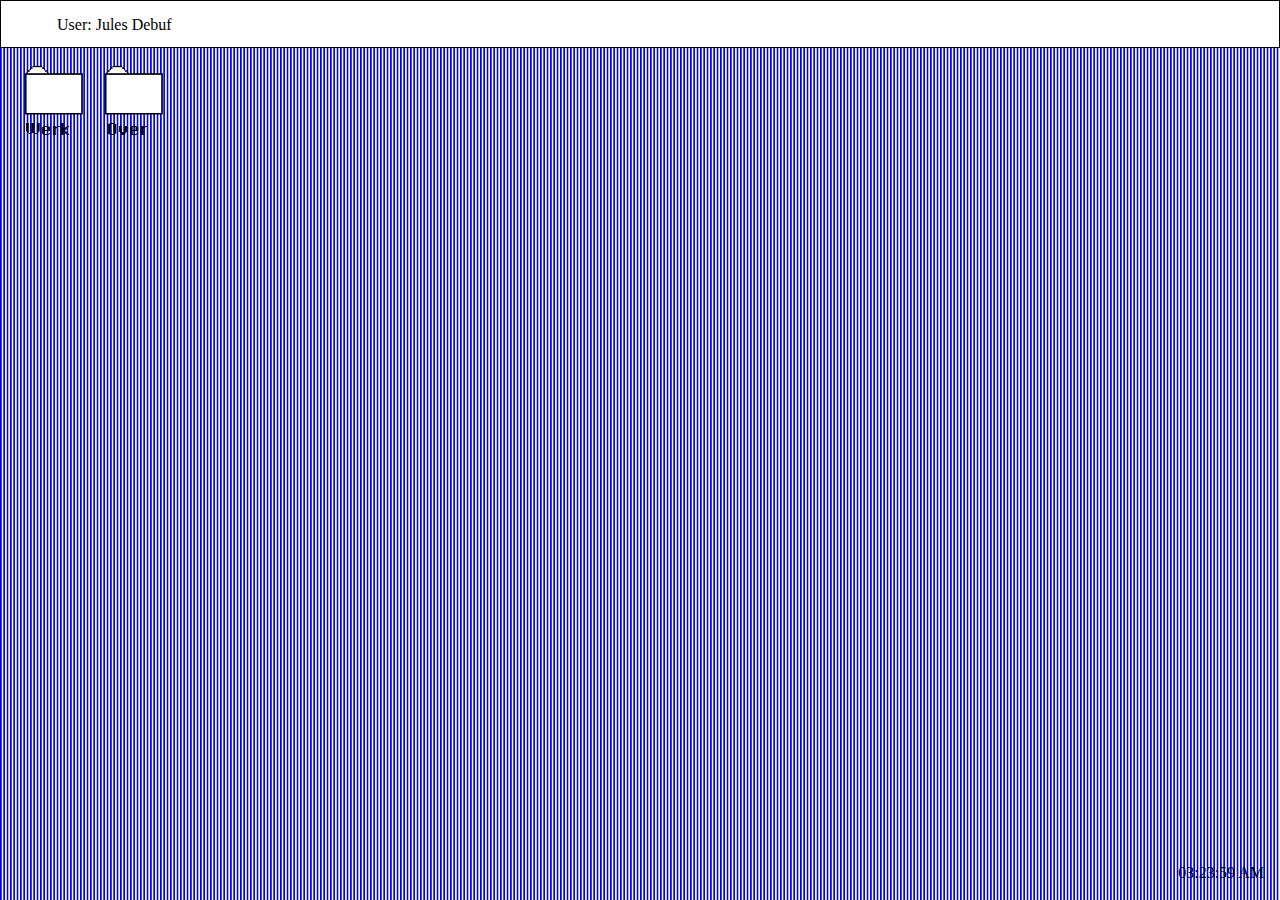
<file: JulesPortfolio/index.html>
<!DOCTYPE html>
<html>
<head>
<meta name="viewport" content="width=device-width, initial-scale=1.0">
<title>Portfolio - Groep B</title>

<link href="style.css" rel="stylesheet" type="text/css">
<script src="main_page.js"></script>
</head>
<body>
	<div class="row">
		
	<div class="col-12">
	<div class="usertab">
		<!-- witte ruimte naast naam : user is plaats voor het logo!-->
		<div id="logodesktop">
		
		</div>
		User: Jules Debuf</div>
		<div id="tijd" onload="showTime()">
					</div>
		</div>
		
	</div>
	 
<div class="row">
	<div class="col-12">
		
		<!-- VENSTERS DIE OPEN EN DICHT MOETEN MOGEN NIET IN DE DIV ZITTEN DIE ZE OPROEPT!-->
		
		<div class="folders" id="buttonwerk" onClick="dubbelClick('folderwerk')" ondblClick="openDiv('tabwerk','folderwerk')">
		<div class="folderimage"></div>
		<div class="foldername" id="folderwerk">Werk</div>
		</div>
		
		
		<div class="folders" id="buttonover" onClick="dubbelClick('folderover')" ondblClick="openDiv('tabover','folderover')">
		<div class="folderimage"></div>
		<div class="foldername" id="folderover">Over</div>
		</div>
		
		
		
		<div class="tabsfile" id="tabwerk">
			<div class="venster3">
						<button class="closetab" onClick="closeDiv('tabwerk')">X</button>
			PC Werk
			
			<div class="folders" id="map1" onClick="dubbelClick('folderwerk1')" ondblClick="openDiv('werk1','folderwerk1')">
			<div class="folderimage"></div>
			<div class="foldername" id="folderwerk1">Grafische Vormgeving</div>
			</div>
			<div class="folders" id="map2" onClick="dubbelClick('folderwerk2')" ondblClick="openDiv('werk2','folderwerk2')">
			<div class="folderimage"></div>
			<div class="foldername" id="folderwerk2">Audiovisuele Vormgeving</div>
			</div>
			<div class="folders" id="map3" onClick="dubbelClick('folderwerk3')" ondblClick="openDiv('werk3','folderwerk3')">
			<div class="folderimage"></div>
			<div class="foldername" id="folderwerk3">Webdesign</div>
			</div>
				
	<div id="werk1">
		<div class="venster2">
			<button class="closetab" onClick="closeDiv('werk1')">X</button>	
			PC  Werk  GRAVO
			<div class="sidebar">
				<button class="projectnaam" onClick="openVideo('opdr1','opdr2','opdr3','opdr4','opdr5','opdr6','opdr7')">Mesh tool</button>
				<button class="projectnaam" onClick="openVideo('opdr2','opdr1','opdr3','opdr4','opdr5','opdr6','opdr7')">Dodge logo</button>
				<button class="projectnaam" onClick="openVideo('opdr3','opdr1','opdr2','opdr4','opdr5','opdr6','opdr7')">Kerstkaarten</button>
				<button class="projectnaam" onClick="openVideo('opdr4','opdr1','opdr2','opdr3','opdr5','opdr6','opdr7')">Naam project</button>
				<button class="projectnaam" onClick="openVideo('opdr5','opdr1','opdr2','opdr3','opdr4','opdr6','opdr7')">Naam project</button>
				<button class="projectnaam" onClick="openVideo('opdr6','opdr1','opdr2','opdr3','opdr4','opdr5','opdr7')">Naam project</button>
				<button class="projectnaam" onClick="openVideo('opdr7','opdr1','opdr2','opdr3','opdr4','opdr5','opdr6')">Netflix Carroussel</button>
			</div>
			
			<div class="informatie">
				<div class="space">
				<id id="opdr1">
					Mesh tool
					<id class="uitlegopdracht">
					<dfn title="In deze opdracht moesten we een fruitstuik zoveel mogelijk na bootsen dit werd aan de hand van de mesh tool gemaakt in Adobe Illustrator.">Uitleg</dfn>
					</id>
				</id>
				<id id="opdr2">
					Dodge logo
				</id>
				<id id="opdr3">
				Kerstkaarten
				</id>
				<video id="opdr4" src=""></video>
				<video id="opdr5" src=""></video>
				<video id="opdr6" src=""></video>
				<video id="opdr7" src=""></video>
				</div>
			</div>
		</div>
	</div>
			
	<div id="werk2">
		<div class="venster2">
			<button class="closetab" onClick="closeDiv('werk2')">X</button>
			PC  Werk  AVIVO
				<div class="sidebar">
				<button class="projectnaam" onClick="openVideo('opdr12','opdr22','opdr32','opdr42','opdr52','opdr62','opdr72')">Edit Race</button>
				<button class="projectnaam" onClick="openVideo('opdr22','opdr12','opdr32','opdr42','opdr52','opdr62','opdr72')">Photoshop Tutorials</button>
				<button class="projectnaam" onClick="openVideo('opdr32','opdr12','opdr22','opdr42','opdr52','opdr62','opdr72')">Naam project</button>
				<button class="projectnaam" onClick="openVideo('opdr42','opdr12','opdr22','opdr32','opdr52','opdr62','opdr72')">Naam project</button>
				<button class="projectnaam" onClick="openVideo('opdr52','opdr12','opdr22','opdr32','opdr42','opdr62','opdr72')">Naam project</button>
				<button class="projectnaam" onClick="openVideo('opdr62','opdr12','opdr22','opdr32','opdr42','opdr52','opdr72')">Naam project</button>
				<button class="projectnaam" onClick="openVideo('opdr72','opdr12','opdr22','opdr32','opdr42','opdr52','opdr62')">Netflix Carroussel</button>
			</div>
			
			<div class="informatie">
				
				<div class="space">
				<!-- <id> voor afbeeldingen en <video> voor videos!-->
				<id id="opdr12"></id>
				<video id="opdr22" src=""></video>
				<video id="opdr32" src=""></video>
				<video id="opdr42" src=""></video>
				<video id="opdr52" src=""></video>
				<video id="opdr62" src=""></video>
				<video id="opdr72" src=""></video>
				</div>
			</div>
		</div>
	
	</div>
		
	<div id="werk3">
		<div class="venster2">
				<button class="closetab" onClick="closeDiv('werk3')">X </button>	
				PC  Werk  WEB
			<div class="sidebar">
				<button class="projectnaam" onClick="openVideo('opdr13','opdr23','opdr33','opdr43','opdr53','opdr63','opdr73')">Naam project</button>
				<button class="projectnaam" onClick="openVideo('opdr23','opdr13','opdr33','opdr43','opdr53','opdr63','opdr73')">Naam project</button>
				<button class="projectnaam" onClick="openVideo('opdr33','opdr13','opdr23','opdr43','opdr53','opdr63','opdr73')">Naam project</button>
				<button class="projectnaam" onClick="openVideo('opdr43','opdr13','opdr23','opdr33','opdr53','opdr63','opdr73')">Naam project</button>
				<button class="projectnaam" onClick="openVideo('opdr53','opdr13','opdr23','opdr33','opdr43','opdr63','opdr73')">Naam project</button>
				<button class="projectnaam" onClick="openVideo('opdr63','opdr13','opdr23','opdr33','opdr43','opdr53','opdr73')">Naam project</button>
				<button class="projectnaam" onClick="openVideo('opdr73','opdr13','opdr23','opdr33','opdr43','opdr53','opdr63')">Netflix Carroussel</button>
			</div>
			
			<div class="informatie">
				
				<div class="space">
				<!-- <id> voor afbeeldingen en <video> voor videos!-->
				<id id="opdr13"></id>
				<video id="opdr23" src=""></video>
				<video id="opdr33" src=""></video>
				<video id="opdr43" src=""></video>
				<video id="opdr53" src=""></video>
				<video id="opdr63" src=""></video>
				<video id="opdr73" src=""></video>
				</div>
			</div>
		</div>	
</div>
			
			</div>

	
		</div>
		
		
		
		
		
		<div class="tabsfile" id="tabover">
		<div class="venster4">
		<button class="closetab" onClick="closeDiv('tabover')">X</button> 
	    	PC Over
			
			
		<div class="folders" id="buttoncontact" onClick="dubbelClick('foldercontact')" ondblClick="openDiv('contact','foldercontact')">
		<div class="folderimage"></div>
		<div class="foldername" id="foldercontact">Contact</div>
		</div>
		<div class="folders" id="buttongebruiker" onClick="dubbelClick('foldergebruiker')" ondblClick="openDiv('gebruiker','foldergebruiker')">
		<div class="folderimage"></div>
		<div class="foldername" id="foldergebruiker">Gebruiker</div>
		</div>
		<div class="folders" id="buttoncv" onClick="dubbelClick('foldercv')" ondblClick="openDiv('ceevee','foldercv')">
		<div class="folderimage"></div>
		<div class="foldername" id="foldercv">CV</div>
		</div>	
			
		<div id="contact">
		<div class="venster">
        <button class="closetab" onClick="closeDiv('contact')">X</button>    
                PC Over E-mail    
        <div class="gegevenspersoon">
        <div class="foto"></div>
        <div id="email">gebruiker@.</div>
        <div id="telefoon">0493466327</div>
        </div>
        <div class="bericht">
        <input type="email" id="emailuser" placeholder="E-mailadres">
        <input type="text" id="berichtuser" placeholder="Type hier je bericht...">
        <button class="verzend">Verzenden</button>
        </div>
        </div>
		</div>
	
	
		
			
		<div class="row" id="gebruiker">	
        <div class="col-12" id="gebruikerdesktop">
        <div class="venster">
        <button class="closetab" onClick="closeDiv('gebruiker')">X</button>    
               PC Over Gebruiker  
        <div class="gegevenspersoon">
        <div class="foto"></div>
        <div id="stadland">Waregem, Belgi&#235;</div>
        <div id="woonplaats">Transvaalstraat 6 &nbsp; bus 2, 8790</div>
        </div>
        <div class="Inleiding">
                    Korte inleiding...
        </div>
        </div>
        </div>
        </div>
				
			
		
			
		<div class="row" id="ceevee">
        <div class="col-12" id="cv">
        <div class="venster">
        <button class="closetab" onClick="closeDiv('ceevee')">X</button>    
                PC Over CV   
        <div class="cv">
        <div id="fotocv"></div>
        </div>
        </div>
        </div>
    	</div>
		</div>
	
		</div>
	    </div>
		<div id="backgrounddesktop"></div>
</div>
	
	  <div class="row-m">
    <div class="col-m-12">
	<div class="mobilecontainer">
			<div id="boventab">
				<div id="usermobile">
				<b>NAAM A.</b> - HOOFDPAGINA
					</div>
				<div id="tijdm" onload="showTime()">
					</div>
			</div>
			<div class="scherm">
				<div id="startpaginaknoppenm">
					
				<button id="werkm" onClick="openVideo('werkknoppenm','startpaginaknoppenm')">
					Werk
				</button>
					
				<button id="overm" onClick="openVideo('overknoppenm','startpaginaknoppenm')">
					Over
				</button>
					
				</div>
				
				<div id="werkknoppenm">
					<button id="gravom">Grafische Vormgeving</button>
					<button id="avivom">Audiovisuele Vormgeving</button>
					<button id ="webm">Webdesign</button>	
				</div>
				
				<div id="overknoppenm">
					<button id="contactm">Contact</button>
					<button id="gebruikerm">Gebruiker</button>
					<button id="cvm">CV</button>
				</div>
				
				
			
				
			</div>
		</div>
	
		<div class="buttons">
		
		</div>
	</div>
</div>  
</body>
</html>
</file>
<file: JulesPortfolio/style.css>
@charset "UTF-8";
/* http://meyerweb.com/eric/tools/css/reset/ 
   v2.0 | 20110126
   License: none (public domain)
*/

html, body, div, span, applet, object, iframe,
h1, h2, h3, h4, h5, h6, p, blockquote, pre,
a, abbr, acronym, address, big, cite, code,
del, dfn, em, img, ins, kbd, q, s, samp,
small, strike, strong, sub, sup, tt, var,
b, u, i, center,
dl, dt, dd, ol, ul, li,
fieldset, form, label, legend,
table, caption, tbody, tfoot, thead, tr, th, td,
article, aside, canvas, details, embed, 
figure, figcaption, footer, header, hgroup, 
menu, nav, output, ruby, section, summary,
time, mark, audio, video {
	margin: 0;
	padding: 0;
	border: 0;
	font-size: 100%;
	font: inherit;
	vertical-align: baseline;
}
/* HTML5 display-role reset for older browsers */
article, aside, details, figcaption, figure, 
footer, header, hgroup, menu, nav, section {
	display: block;
}
body {
	line-height: 1;
}
ol, ul {
	list-style: none;
}
blockquote, q {
	quotes: none;
}
blockquote:before, blockquote:after,
q:before, q:after {
	content: '';
	content: none;
}
table {
	border-collapse: collapse;
	border-spacing: 0;
}

/* EINDE CSS RESET */
/* BEGINRESPONSIVE OPZET */
* {
    box-sizing: border-box;
	 -webkit-user-select: none; /* Safari */
  -ms-user-select: none; /* IE 10 and IE 11 */
  user-select: none; /* Standard syntax */
}

*:hover{
	cursor:default;
}
.row:after {
    content: "";
    clear: both;
    display: table;
}
.row-m:after {
    content: "";
    clear: both;
    display: table;
}

[class*="col-"] {
    float: left;
    width: 100%;
}


/* Voor MOBIEL */
@media only screen and (max-width: 600px) {
    .col-m-1 {width: 8.33%;}
    .col-m-2 {width: 16.66%;}
    .col-m-3 {width: 25%;}
    .col-m-4 {width: 33.33%;}
    .col-m-5 {width: 41.66%;}
    .col-m-6 {width: 50%;}
    .col-m-7 {width: 58.33%;}
    .col-m-8 {width: 66.66%;}
    .col-m-9 {width: 75%;}
    .col-m-10 {width: 83.33%;}
    .col-m-11 {width: 91.66%;}
    .col-m-12 {width: 100%;}
	.row{
		display: none;
	}
	.mobilecontainer{
		height:75vh;
		width:80%;
		border: 1px black solid;
		position: absolute;
		margin-top:2.5em;
		margin-left:3.5em;
	}
	#boventab{
		height:4vh;
		width:100%;
		border: solid 1px black;
		padding: 0.5em;
		overflow: auto;
	}
	#usermobile{
		float: left;
	}
	
	.clock{
    	float: right;
		align-content: right;
	}
	
	.scherm{
		padding-top: 0.9em;
	}
	.mapknop{
		margin-top:2em;
		width:20%;
		height:5vh;
		border: solid 1px black;
		margin-left:8em;
		padding-top: 0.5em;
		text-align: center;
	}
	.buttons{
		font-weight: bold;
	}
	#werkm,
	#overm,
	#gebruikerm,
	#cvm,
	#contactm,
	#gravom,
	#avivom,
	#webm{
		background-color: grey;
		color: white;
		with:30%;
	}
	
	#werkknoppenm,
	#overknoppenm{
		display: none;
	}
}

/* Voor DESKTOP */
@media only screen and (min-width: 601px) {
    .col-1 {width: 8.33%;}
    .col-2 {width: 16.66%;}
    .col-3 {width: 25%;}
    .col-4 {width: 33.33%;}
    .col-5 {width: 41.66%;}
    .col-6 {width: 50%;}
    .col-7 {width: 58.33%;}
    .col-8 {width: 66.66%;}
    .col-9 {width: 75%;}
    .col-10 {width: 83.33%;}
    .col-11 {width: 91.66%;}
    .col-12 {width: 100%;}
	
	/* DESKTOP code binnen deze accolades van het @media stuk */
	@font-face { font-family: DePixel; src: url('depixel/depixelhalbfett.woff') format('woff'); }
	.row-m{
		display: none;
	}
	#backgrounddesktop{
		height: 100vh;
		width: 100%;
		background-image:url("background.png");
		background-size: cover;
		background-repeat: no-repeat;
		
	}
	#tabwerk{
		position:absolute;
	}
	#tabover{
		margin-left:50em;
		position: absolute;
	}
	
	.venster{
		background-color:cornflowerblue;
		color: white;
		width:30em;
		height:1.5em;
		position: absolute;
		user-select: none;
		margin-top: 9em;
		
	}
	.venster4{
		background-color:cornflowerblue;
		color: white;
		width:25em;
		height:1.5em;
		position: absolute;
		user-select: none;
	}
	.venster3{
		background-color:cornflowerblue;
		color: white;
		width:25em;
		height:1.5em;
		position: absolute;
		user-select: none;
	}

		.venster2{
		background-color:cornflowerblue;
		color: white;
		width:32.01em;
		height:1.5em;
		position: absolute;
			user-select: none;
		margin-top:10em;
	}

	.usertab{
		border: 1px solid black;
		width:100%;
		height:3em;
		position:absolute;
		text-align: left;
		padding-left:3.5em;
		padding-top:1em;
		top: 0;
		background-color: rgb(255, 255, 255);
		
	}
	#windowslogo{
		background-image: url("");
		height:1.2em;
		background-size: contain;
		background-repeat: no-repeat;
		widht:1.2em;
        margin-top:0.2;
	}
	.TabContent {
		background-color: black;
		color: black;
		width: 30em;
		height: 1.5em;
		position: absolute;
	}
	#werk3,
    #werk2,
	#werk1,
	#over1,
	#contact,
	#gebruiker{
		 display:none;
		
	}
	#user{
		 display:none;
	}
	#ceevee{
		 display:none;
	}
	.gegevenspersoon{
		background-color:white;
		color: black;
		width:10em;
		margin-top:0.3em;
		height:13em;
		position: absolute;
		border: solid 1px;
		
	}
	#gegevenspersoon{
		background-color:white;
		color: black;
		width:10em;
		margin-top:0.3em;
		height:13em;
		position: absolute;
		border: solid 1px;
		
	}
	
	.foto{
		margin-top: 1em;
		margin-left:2em;
		margin-bottom: 1em;
		border: solid 1px;
		height:6em;
		width:6em;
	}
	#email{
		margin-left: 2em;
	}
	#telefoon{
		margin-left:2em;
	}
	
	.bericht{
		background-color:white;
		color: black;
		width:21em;
		margin-top:0.3em;
		height:13em;
		position: absolute;
		border: solid 1px;
		margin-left:9em;
	}
	#emailuser{
		height:1.4em;
		position:relative;
	    margin-top:2em;
		margin-left:2em;
		color: black;
	    float:left;
	    width:25em;
	}

	#berichtuser{
		width:25em;
		height: 1.4em;
		position:relative;
		padding-bottom:8em;
		margin-top:1.8em;
		margin-left:2em;
	    color: black;
		float:left;
		padding-top: 0.8em;
	}
	
	.verzend{
		position: relative;
		margin-top:0.2em;
		margin-left:2.1em;
	}
	
	#inleiding{
		margin-left: 2em;
	}
	
	#stadland{
		margin-left: 1em;
	}
	#woonplaats{
		margin-left:1em;
	}
	
	.Inleiding{
			background-color:white;
		color: black;
		width:21em;
		margin-top:0.3em;
		height:13em;
		position: absolute;
		border: solid 1px;
		margin-left:9em;
	}
	

		.cv{
		background-color:white;
		color: black;
		width:30em;
		margin-top:0.3em;
		height:33em;
		position: absolute;
		border: solid 1px;
		
	}
	
	
	#fotocv{
		background-image:url("Jelle_CV_5CM.pdf");
		background-size: contain;
		background-repeat: no-repeat;
		margin: 1em 1em 1em 4em;
		height:30em;
		width:21.24em;
	}
	
	#map1,
	#buttoncontact,
	#buttonwerk{
		margin-left:1em;
		position: absolute;
	}
	#map2,
	#buttongebruiker,
	#buttonover{
		margin-left:6em;
		position: absolute;
	}
	#buttoncv{
		margin-left:11em;
		
	}
	#map1,
	#map2{
		height:90px;
	}
	#map3{
		margin-left:11em;
		height:80px;
	}
	.folders{
	margin-top:3.5em;
	position: absolute;
	width:65px;
	height:80px;
	margin-left: 1.2em;
	}
	
	.folderimage{
	background-image: url("Folder.png");
	background-size: cover;
	background-repeat: no-repeat;
	width:75px;
	height:75px;
	
	}
	
	
	.tabsfile{
		margin-top:10em;
		margin-left:10em;
		height:10em;
		width:25em;
		border: 1px black solid;
		background-color: white;
		display:none;
		position: relative;
	}
	
	.foldername{
		font-family:DePixel ;
		text-align:center;
		width:100%;
		font-size:12px;
		position:absolute;
		
		bottom:0;
		color:black;
		border-radius:10px;
	}
	
	
	
	.sidebar{
		background-color: white;
		color: black;
		width:32em;
		margin-top: 0.1em;
		height: 17em;
		position: absolute;
		border: solid 1px;
		padding-top: 0.5em;
		display: flex;
		flex-direction: column;
		gap: 0,1em;
	}
	
	.informatie{
		background-color:white;
		color: black;
		width:23em;
		margin-top:0.1em;
		height:17em;
		position: absolute;
		border: solid 1px;
		margin-left:9em;
		padding: 1.5em 1em 1em 1em;
	}
	
	.projectnaam{
		margin-left: 1.5em;
		margin-top:0.9em;
	}
	
	.space{
		margin-top: 1em;
		height: 12em;
		
	}
	
	#GroupButtons {
		padding: 1em;;
		width:210px;
		margin:auto;
		display:block;
		margin-top: 0.2em;
	}
	
	/* Buttons Video's */
	.button{
		float:left;
		width:30px;
		height: 30px;
		border-radius:50px;
		margin-left:30px;
		margin-top:0;
	}
	
	/* Tekst, titels & opmaak */
	
	h1{
	font-weight: bold;
	}
	
	b{
		font-weight: bold;
	}
	
	i{
		font-style: italic;
	}
	.closetab{
		position: relative;
		float:right;
		background-color: dodgerblue;
	}
	#tijd{
		margin-top:1em;
		margin-right: 1em;
		text-align: right;
		margin-bottom: 1.2em;
		bottom:0;
		position: absolute;
		right:0;
	}
	#video1{
		display: none;
		
	}
	#video2{
		display: none;
	}

	.projectnaam {
	text-align: left;
	}
	#logodesktop{
	width:5vw;
	background-image:url();
	position: absolute;
	}
	
dfn {
  position: relative;
}
dfn:hover:after {
  content: attr(title);
  background: #fff;
  padding: 5px 12px;
  border: solid 1px #ddd;
  position: absolute;
  bottom: 100%;
  left: 50%;
  transform: translateX(-50%);
}
	.uitlegopdracht{
		bottom: 0;
		position: absolute;
		margin-bottom:1em;
		margin-left:15em;
		
	}
	
	title {
  display: none !important;
}
	
	#opdr1{
		background-image: url("Appel.jpg");
		height: 50vh;
		width:80%;
		background-size: contain;
		background-repeat: no-repeat;
		display: none;
	}
	#opdr2{
		background-image: url("GRAVO/Dodge_logo.jpg");
		height: 50vh;
		width:80%;
		background-size: contain;
		background-repeat: no-repeat;
		display: none;
	}
	#opdr3{
		background-image: url("GRAVO/Kerstkaartjes.jpg");
		height: 50vh;
		width:80%;
		background-size: contain;
		background-repeat: no-repeat;
		display: none;
	}
	#opdr4{}
	#opdr5{}
	#opdr6{}
	#opdr7{}
	#opdr12{
		background-image: url("AVIVO/Edit-Race.jpg");
		height: 50vh;
		width:80%;
		background-size: contain;
		background-repeat: no-repeat;
		display: none;
		
	}
}
</file>
